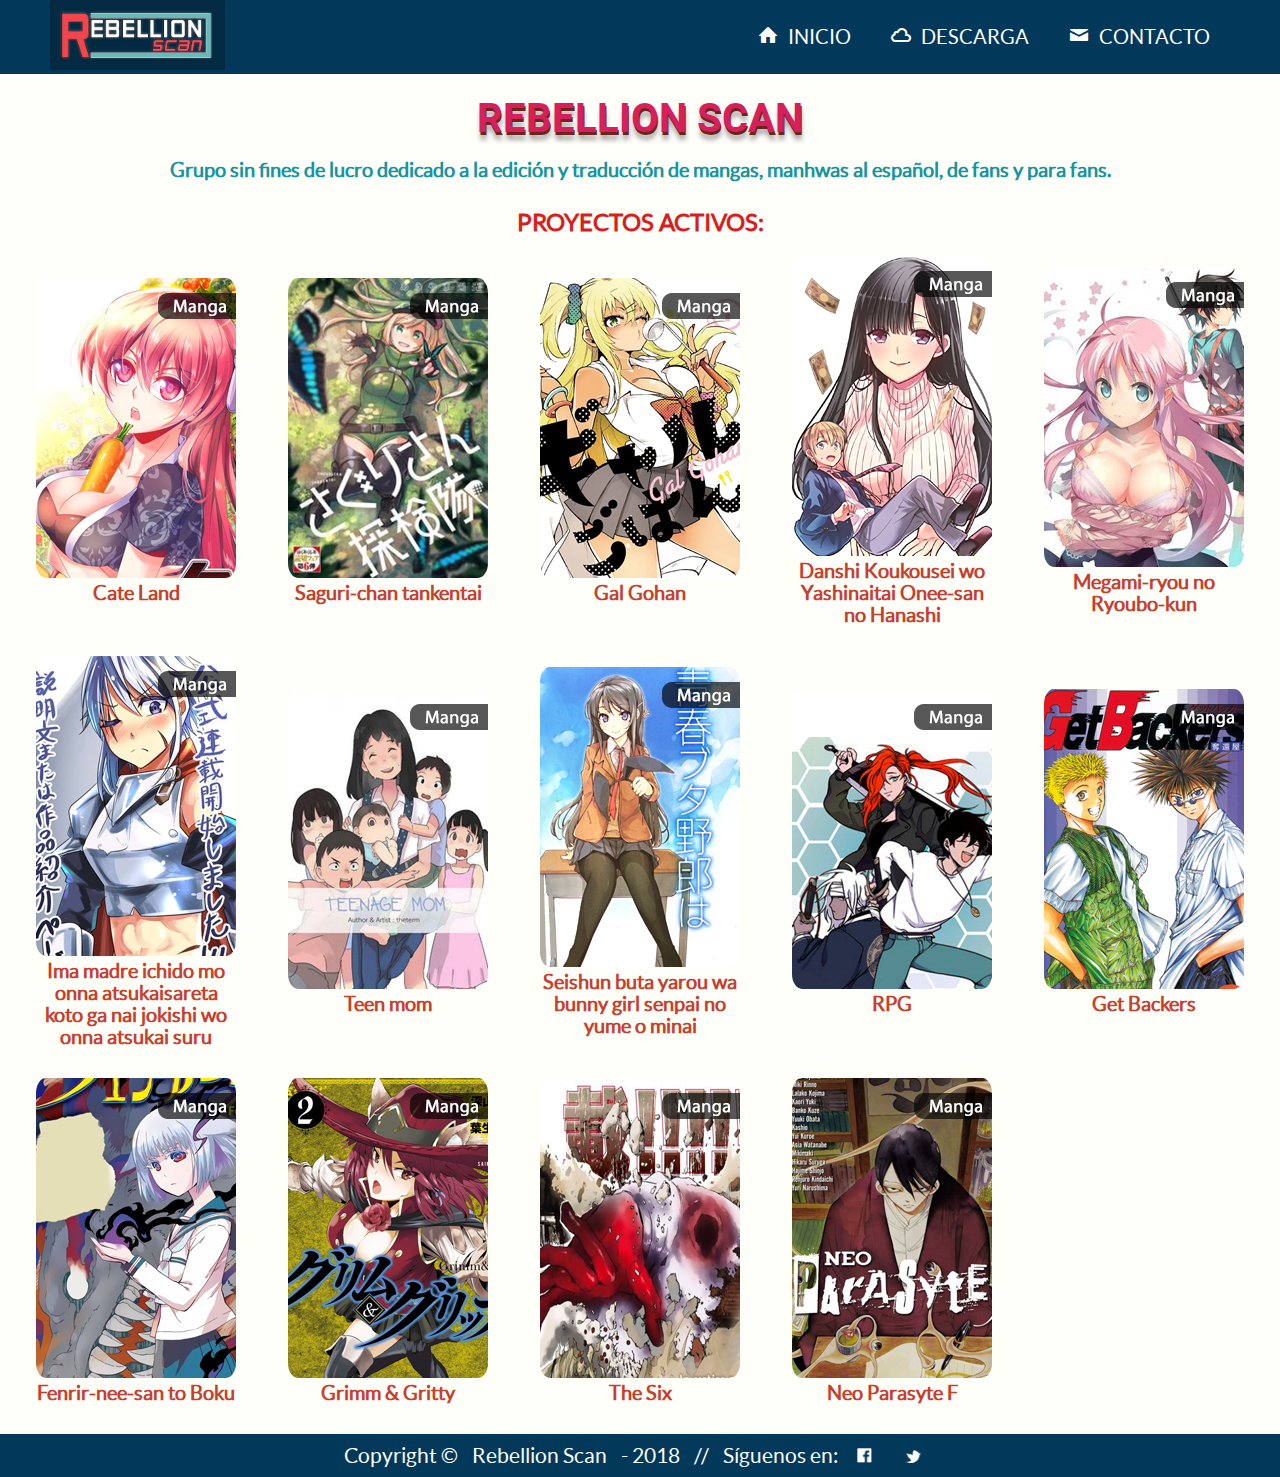
<file: index.html>
<!DOCTYPE html>
<html lang="es">
<head>
	<meta charset="UTF-8">
	<meta http-equiv="X-UA-Compatible" content="IE=edge">
	<meta name="viewport" content="width=device-width, initial-scale=1.0">
	<meta name="robots" content="index,follow" />
	<meta name="author" content="RebellionScans" />
	<meta name="description" content="Scan para editar y traducir mangas al español">
	<!--Inicio Twitter card-->
    <meta name="twitter:card" content="summary_large_image" />
    <meta name="twitter:site" content="@RScanlation" />
    <meta name="twitter:title" content="Rebellion Scanlation | Mangas al español - De fans y para fans" />
    <meta name="twitter:description" content="Scanlation en español de mangas, manhwas y manhuas" />
    <meta name="twitter:image" content="https://i.imgur.com/tGmdshb.png" />
    <meta name="twitter:creator" content="@RScanlation" />
    <!--Fin Twitter card-->
    <!--Inicio Facebook Open graph-->
    <meta property="og:url" content="https://www.facebook.com/rebellionscans/" />
    <meta property="og:site_name" content="Rebellion Scans" />
    <meta property="og:type" content="website" />
    <meta property="og:title" content="Rebellion Scanlation | Mangas al español - De fans y para fans" />
    <meta property="og:description" content="Scanlation en español de mangas, manhwas y manhuas" />
    <meta property="og:image" content="https://i.imgur.com/tGmdshb.png" />
    <meta property="fb:app_id" content="1461205314194754">
    <meta property="og:image:alt" content="Rebellion Scan">
    <!--Fin Facebook Open graph-->
	<title>Rebellion Scan | ¡Dedicados a traer mangas al español!</title>
	<link rel="stylesheet" type="text/css" href="./css/estilos.css">
	<link rel="stylesheet" type="text/css" href="./icon.css">
	<link rel="stylesheet" href="./css/animate.css">
	<link rel="shortcut icon" type="image/x-icon" href="./img/favicon.png">
</head>
<body>
	<header>
		<div class="logo animated zoomIn delay-3">
			<img src="./img/logo_rectangulo.png" alt="Logo de Rebellion Scanlation">
		</div>
		<nav>
			<ul>
				<li><a href="#"><span class="icon-home"></span>Inicio</a></li>
				<li><a href="https://www.mediafire.com/folder/zc1v6djlpagbp/Mangas" target="_blank"><span class="icon-icloud" ></span>Descarga</a></li>
				<li><a href="https://www.facebook.com/RebellionScans/" target="_blank"><span class="icon-mail"></span>Contacto</a></li>
			</ul>
		</nav>
	</header>
	<div id="extra"></div>
	<div class="all_title"> 
			<h1 title="Nombre del Scanlation">REBELLION SCAN</h1>
			<p><strong>Grupo sin fines de lucro dedicado a la edición y traducción de mangas, manhwas al español, de fans y para fans.</strong></p>
	</div>
	<div class="p_activos">
		<h2>PROYECTOS ACTIVOS:</h2>
	</div>
	<div class="main">
		<div class="container_main">
			<div class="proyecto animated pulse">
				<a href="https://tumangaonline.me/library/manhua/17196/Cate-Land" target="_blank"><img src="./img/cate_land.png" alt="Imágen de manga Cate Land" title="Cate Land"><p><b>Cate Land</b></p></a>
			</div>
			<div class="proyecto animated pulse">
				<a href="https://tumangaonline.me/library/manga/22716/Sagurisan-Tankentai" target="_blank"><img src="./img/saguri_chan.png" alt="Imágen de manga Saguri-chan tankentai" title="Saguri-chan tankentai"><p><b>Saguri-chan tankentai</b></p></a>
			</div>
			<div class="proyecto animated pulse">
				<a href="https://tumangaonline.me/library/manga/22610/Gal-Gohan" target="_blank"><img src="./img/gal_gohan.png" alt="Imágen de manga Gal Gohan" title="Gal Gohan"><p><b>Gal Gohan</b></p></a>
			</div>
			<div class="proyecto animated pulse">
				<a href="https://tumangaonline.me/library/manga/38449/Danshi-Koukousei-wo-Yashi" target="_blank"><img src="./img/danshi.png" alt="Imágen de manga Danshi Koukousei wo Yashinaitai Onee-san no Hanashi" title="Danshi Koukousei wo Yashinaitai Onee-san no Hanashi"><p><b>Danshi Koukousei wo Yashinaitai Onee-san no Hanashi</b></p></a>
			</div>
			<div class="proyecto animated pulse">
				<a href="https://tumangaonline.me/library/manga/36118/Megamiryou-no-Ryoubokun" target="_blank"><img src="./img/megami_r.png" alt="Imágen de manga Megami-ryou no Ryoubo-kun" title="Megami-ryou no Ryoubo-kun"><p><b>Megami-ryou no Ryoubo-kun</b></p></a>
			</div>
			<div class="proyecto animated pulse">
				<a href="https://tumangaonline.me/library/manga/37773/ima-made-ichido-mo-onna-atsukaisareta-koto-ga-nai-jokishi-wo-onna-atsukai-suru" target="_blank"><img src="./img/mujer_caballero.png" alt="Imágen de manga Ima madre ichido mo onna atsukaisareta koto ga nai jokishi wo onna atsukai suru" title="Ima madre ichido mo onna atsukaisareta koto ga nai jokishi wo onna atsukai suru"><p><b>Ima madre ichido mo onna atsukaisareta koto ga nai jokishi wo onna atsukai suru</b></p></a>
			</div>
			<div class="proyecto animated pulse">
				<a href="https://tumangaonline.me/library/manhwa/21380/Teen-Mom" target="_blank"><img src="./img/teen_mom.png" alt="Imágen de manga Teen mom" title="Teen mom"><p><b>Teen mom</b></p></a>
			</div>
			<div class="proyecto animated pulse">
				<a href="https://tumangaonline.me/library/manga/18324/Seishun-Buta-Yarou-wa-Bun" target="_blank"><img src="./img/seishun.png" alt="Imágen de manga Seishun buta yarou wa bunny girl senpai no yume o minai" title="Seishun buta yarou wa bunny girl senpai no yume o minai"><p><b>Seishun buta yarou wa bunny girl senpai no yume o minai</b></p></a>
			</div>
			<div class="proyecto animated pulse">
				<a href="https://tumangaonline.me/library/manhwa/12864/rpg" target="_blank"><img src="./img/rpg.png" alt="Imágen de manga RPG" title="RPG"><p><b>RPG</b></p></a>
			</div>
			<div class="proyecto animated pulse">
				<a href="https://tumangaonline.me/library/manga/9485/GetBackers" target="_blank"><img src="./img/get_backers.png" alt="Imágen de manga Get Backers" title="Get Backers"><p><b>Get Backers</b></p></a>
			</div>
			<div class="proyecto animated pulse">
				<a href="https://tumangaonline.me/library/doujinshi/34919/Fenrirneesan-to-boku" target="_blank"><img src="./img/fenrir_nee.png" alt="Imágen de manga Fenrir-nee-san to boku" title="Fenrir-nee-san to Boku"><p><b>Fenrir-nee-san to Boku</b></p></a>
			</div>
			<div class="proyecto animated pulse">
				<a href="https://tumangaonline.me/library/manga/35677/Grimm--Gritty" target="_blank"><img src="./img/grim_gritty.png" alt="Imágen de manga Grimm & Gritty" title="Grimm & Gritty"><p><b>Grimm & Gritty</b></p></a>
			</div>
			<div class="proyecto animated pulse">
				<a href="https://tumangaonline.me/library/manga/36048/The-Six" target="_blank"><img src="./img/the_six.png" alt="Imágen de manga The Six" title="The Six"><p><b>The Six</b></p></a>
			</div>
			<div class="proyecto animated pulse">
				<a href="https://tumangaonline.me/library/manga/12612/Neo-Parasyte-F" target="_blank"><img src="./img/neo_parasyte.png" alt="Imágen de manga Neo Parasyte F" title="Neo Parasyte F"><p><b>Neo Parasyte F</b></p></a>
			</div>
	</div>
	</div>
	<footer>
		<address>
			Copyright © <a href="#">Rebellion Scan</a> - 2018 <span></span>//<span></span> Síguenos en:
			<a href="https://www.facebook.com/RebellionScans/?_rdc=1&_rdr"><img src="./img/facebook.png" alt="Facebook Rebellion Scan" title="Facebook de Rebellion Scan"></a>
			<a href="https://twitter.com/RScanlation"><img src="./img/twitter.png" alt="Twitter Rebellion Scan" title="Twitter de Rebellion Scan"></a>
		</address>	
	</footer>
	<SCRIPT> 
		function click() { 
		if (event.button== 2 ) { 
		alert( ' Lo siento, desactiva el JS' ); 
		} 
		} 
		document.onmousedown=click
	</SCRIPT> 
	<script>
		function disableselect(e){
		return false
		}
		function reEnable(){
		return true
		}
		document.onselectstart=new Function ("return false")
		if (window.sidebar){
		document.onmousedown=disableselect
		document.onclick=reEnable
		}
	</script>	
</body>
</html>
</file>
<file: css/estilos.css>
@font-face {
    font-family: 'latoregular';
    src: url('lato-regular-webfont.woff2') format('woff2'),
         url('lato-regular-webfont.woff') format('woff');
    font-weight: normal;
    font-style: normal;
}
@font-face {
    font-family: 'robotobold';
    src: url('roboto-bold-webfont.woff2') format('woff2'),
         url('roboto-bold-webfont.woff') format('woff');
    font-weight: normal;
    font-style: normal;
}
* {
	margin: 0px;
	padding: 0px;
}
header {
	display: grid;
	position: fixed;
	grid-template-columns: 1fr 3fr;
	width: 100%;
	background-color: #023859;
	max-width: 1600px;
	margin-left: auto;
	margin-right: auto;
	/*height: 70px; ---- cuando ponga js recien activar*/
	z-index: 2;
	left: 0;
	right: 0;
}
body {
	font-family: 'latoregular', sans-serif, verdana;
	background: #FFFFFA;
}
#extra {
	height: 65px;
} 
.logo {
	padding-left: 50px;
}
.logo img{
	background-color: #022a43;
	cursor: pointer;
	height: 70px;
}
header nav {
	font-size: 0px;
}
header ul {
	float: right;
	padding-right: 50px;
	padding-left: 25px;
}
header li {
	font-size: 20px;
	display: inline-block;
	transition: all 0.2s;
	padding-right: 10px;
	padding-left: 10px;
}
header li:hover {
	background-color: #C7402D;
	transition: 0.5s;
}
header li a {
	line-height: 74px;
	font-weight: 400;
	text-decoration: none;
	color:#fff;
	padding: 10px;
	text-transform: uppercase;
}
header nav ul li span {
	margin-right:10px;
}
.all_title {
	text-align: center;
	padding:25px;
}
.all_title h1 {
	font-family: 'robotobold';
	font-size: 40px;
	color: #D81E5B;
	text-shadow: 1px 3px 0px #6b251d, 1px 8px 5px rgb(171, 168, 168);
}
.all_title p {
	font-size: 20px;
	color:#15959F;
	margin-top: 15px;
}
/*.t_random{
	position: absolute;
	margin-top: -50px; 
}*/
.p_activos{
	color: #d81e1e;
	text-align: center;
	padding-top: 3px;
}
.main {
	margin-left: 15px;
	margin-right: 15px;
}
.container_main {
	max-width: 1500px;
	margin-left: auto;
	margin-right: auto;
	display: grid;
	grid-template-columns: repeat(auto-fit,minmax(235px,1fr));
	grid-template-rows: repeat(auto-fit,minmax(357px,1fr)); 
	grid-gap: 10px;
	padding-top: 10px;
	padding-bottom: 20px;
}
.proyecto {
	display: flex;
	align-items: center;
	justify-content: center;
	text-align: center;
	cursor: pointer;
	padding-bottom: 10px;
	padding-top: 10px;
	z-index: 1;
}
.proyecto img {
	border-radius: 5%;
}
.proyecto a {
	color: #C7402D;
	text-decoration: none;
	font-size: 20px;
	margin: 0px 70px;
}
.proyecto a:hover {
	color: #17a3ae;
	transition: 0.3s;
}
.proyecto:hover {
	background-color: #e8e8e1;
	/*outline:3px solid #BDC3C7;*/
	filter:brightness(0.8);
	border-radius: 5%;
	transition: 0.5s;
}
footer {
	background: #023859;
	color: #fff;
	display: grid;
	padding: 10px 0px;
	grid-template-columns: 100%;
	text-align: center;
	max-width: 1600px;
	margin-left: auto;
	margin-right: auto;
}
footer a {
	text-decoration: none;
	color: #fff;
	padding: 10px;
}
footer img {
	width: 15px;
	padding-left: 5px;
	padding-right: 5px;
}
footer a:hover {
	background-color: #C7402D;
}
address {
	font-size: 21px;
	font-style: normal;
}
address span {
	padding-left: 10px;
}
.delay-3{
    animation-delay: 0.4s;
}
</file>
<file: icon.css>
@font-face {
  font-family: 'icomoon';
  src:  url('fonts/icomoon.eot?u09v3p');
  src:  url('fonts/icomoon.eot?u09v3p#iefix') format('embedded-opentype'),
    url('fonts/icomoon.ttf?u09v3p') format('truetype'),
    url('fonts/icomoon.woff?u09v3p') format('woff'),
    url('fonts/icomoon.svg?u09v3p#icomoon') format('svg');
  font-weight: normal;
  font-style: normal;
}

[class^="icon-"], [class*=" icon-"] {
  /* use !important to prevent issues with browser extensions that change fonts */
  font-family: 'icomoon' !important;
  speak: none;
  font-style: normal;
  font-weight: normal;
  font-variant: normal;
  text-transform: none;
  line-height: 1;

  /* Better Font Rendering =========== */
  -webkit-font-smoothing: antialiased;
  -moz-osx-font-smoothing: grayscale;
}

.icon-home:before {
  content: "\e900";
}
.icon-mail:before {
  content: "\e901";
}
.icon-menu:before {
  content: "\e902";
}
.icon-icloud:before {
  content: "\e903";
}
</file>
